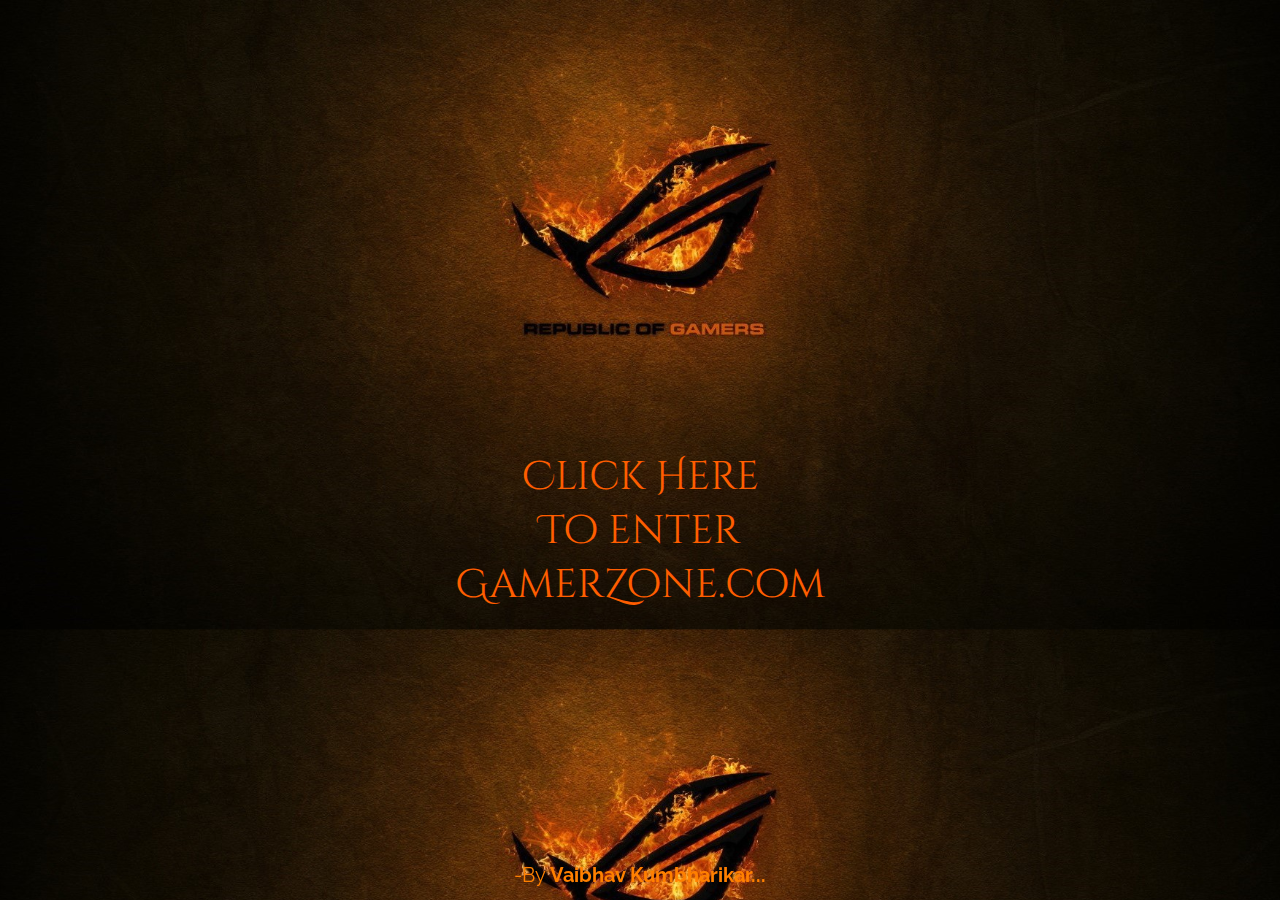
<file: index.html>
<!DOCTYPE html>
<html lang="en">
<head>
    <meta charset="UTF-8">
    <meta http-equiv="X-UA-Compatible" content="IE=edge">
    <meta name="viewport" content="width=device-width, initial-scale=1.0">
    <title>GamerZone - Welcome</title>

    <link rel="stylesheet" media="screen and (min-width: 413px)" href="https://vaibhavwithgit.github.io/GamerZone.github.io/css/stylei.css">
    <link rel="stylesheet" media="screen and (max-width: 412px)" href="https://vaibhavwithgit.github.io/GamerZone.github.io/css/phonei.css">


    <link rel="preconnect" href="https://fonts.googleapis.com">
<link rel="preconnect" href="https://fonts.gstatic.com" crossorigin>
<link href="https://fonts.googleapis.com/css2?family=Cinzel+Decorative:wght@700&display=swap" rel="stylesheet">

    <link rel="preconnect" href="https://fonts.googleapis.com">
    <link rel="preconnect" href="https://fonts.gstatic.com" crossorigin>
    <link href="https://fonts.googleapis.com/css2?family=Raleway:wght@500&display=swap" rel="stylesheet">
    
        
</head>
<body>
    <div class="wel">
        <a href="home.html">Click Here<br>To enter<br>GamerZone.com</a>
    </div>
    <div class="foot">
        <p class="fo">
            -By <b>Vaibhav Kumbharikar...</b>
        </p>
    </div>
</body>
</html>
</file>
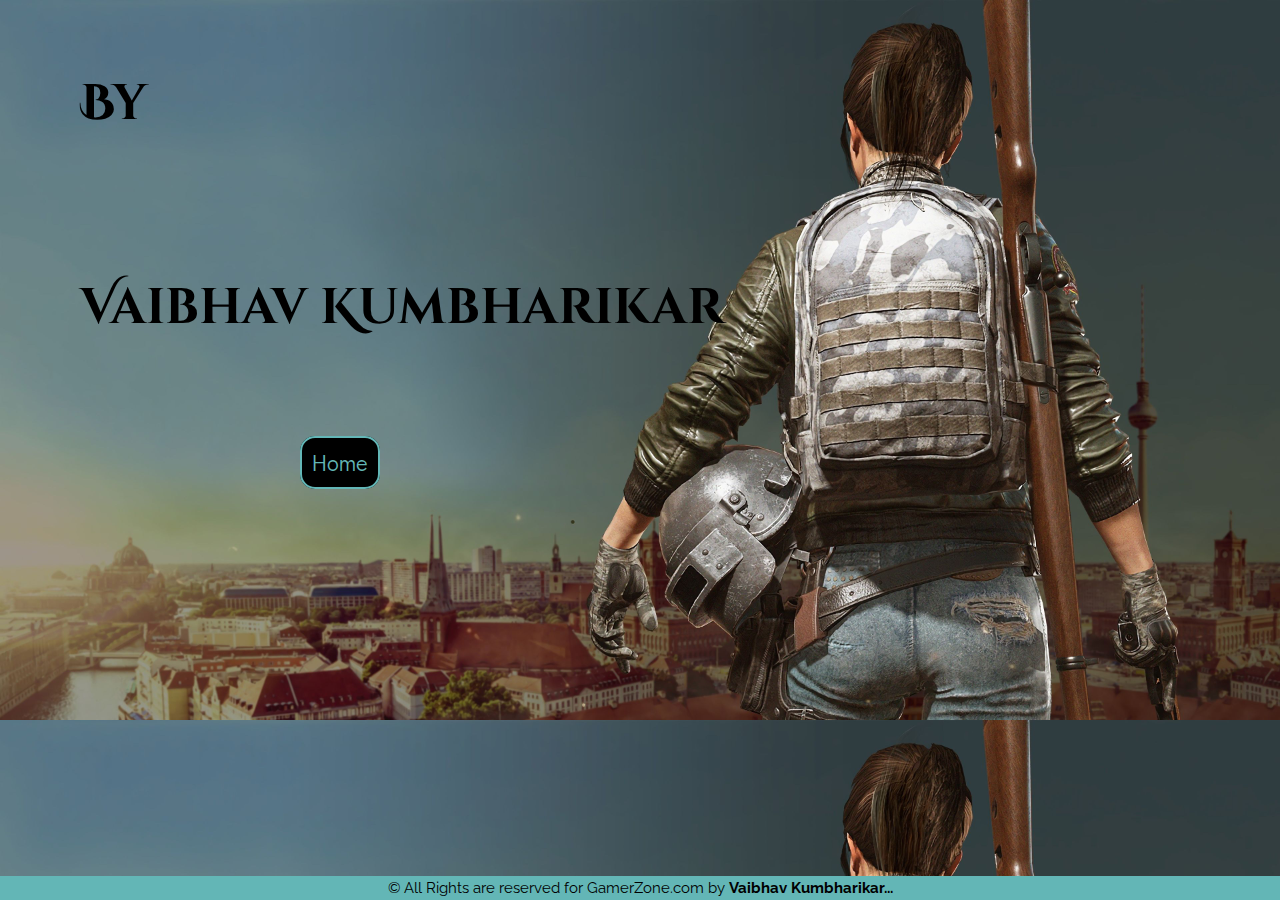
<file: about.html>
<!DOCTYPE html>
<html lang="en">
<head>
    <meta charset="UTF-8">
    <meta http-equiv="X-UA-Compatible" content="IE=edge">
    <meta name="viewport" content="width=device-width, initial-scale=1.0">
    <title>GamerZone - About Us</title>

    <link rel="stylesheet" media="screen and (min-width: 413px)" href="https://vaibhavwithgit.github.io/GamerZone.github.io/css/stylea.css">
    <link rel="stylesheet" media="screen and (max-width: 412px)" href="https://vaibhavwithgit.github.io/GamerZone.github.io/css/phonea.css">

    <link rel="preconnect" href="https://fonts.googleapis.com">
<link rel="preconnect" href="https://fonts.gstatic.com" crossorigin>
<link href="https://fonts.googleapis.com/css2?family=Cinzel+Decorative:wght@700&display=swap" rel="stylesheet">

<link rel="preconnect" href="https://fonts.googleapis.com">
<link rel="preconnect" href="https://fonts.gstatic.com" crossorigin>
<link href="https://fonts.googleapis.com/css2?family=Didact+Gothic&display=swap" rel="stylesheet">

<link rel="preconnect" href="https://fonts.googleapis.com">
<link rel="preconnect" href="https://fonts.gstatic.com" crossorigin>
<link href="https://fonts.googleapis.com/css2?family=Raleway:wght@500&display=swap" rel="stylesheet">
     
</head>
<body>
    <h3>By<br><br><br>
    Vaibhav Kumbharikar</h3><br><br>
<div>
    <a href="home.html">Home</a>
        
    </div>
    <div class="foot">
        <p class="fo">
            &copy; All Rights are reserved for GamerZone.com by <b>Vaibhav Kumbharikar...</b>
        </p>
    </div>
</body>
</html>
</file>
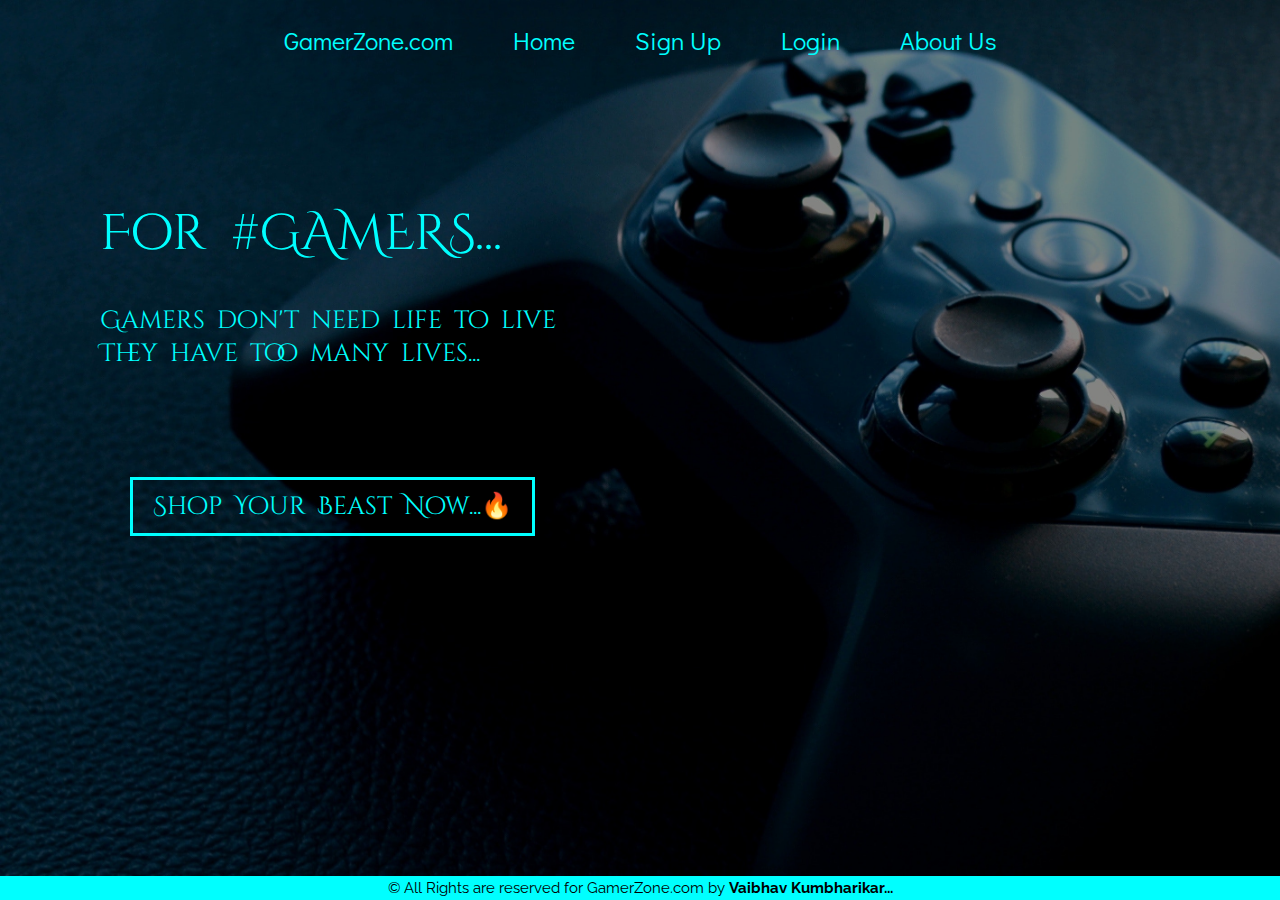
<file: home.html>
<!DOCTYPE html>
<html lang="en">
<head>
    <meta charset="UTF-8">
    <!-- <meta http-equiv="refresh" content="1"> -->
    <meta name="viewport" content="width=device-width, initial-scale=1.0">
    <title>GamerZone - Home</title>

    <link rel="stylesheet" media="screen and (min-width: 413px)" href="https://vaibhavwithgit.github.io/GamerZone.github.io/css/styleh.css">
    <link rel="stylesheet" media="screen and (max-width: 412px)" href="https://vaibhavwithgit.github.io/GamerZone.github.io/css/phoneh.css">

<link rel="preconnect" href="https://fonts.googleapis.com">
<link rel="preconnect" href="https://fonts.gstatic.com" crossorigin>
<link href="https://fonts.googleapis.com/css2?family=Cinzel+Decorative:wght@700&display=swap" rel="stylesheet">

<link rel="preconnect" href="https://fonts.googleapis.com">
<link rel="preconnect" href="https://fonts.gstatic.com" crossorigin>
<link href="https://fonts.googleapis.com/css2?family=Didact+Gothic&display=swap" rel="stylesheet">

<link rel="preconnect" href="https://fonts.googleapis.com">
<link rel="preconnect" href="https://fonts.gstatic.com" crossorigin>
<link href="https://fonts.googleapis.com/css2?family=Raleway:wght@500&display=swap" rel="stylesheet">

</head>
<body>
    <nan class="nb">
        <div>
            <ul class="ul1">
                <li><a class="g" href="index.html">GamerZone.com</a></li>
                <li><a href="home.html">Home</a></li>
                <li><a href="sign.html">Sign Up</a></li>
                <li><a href="log.html">Login</a></li>
                <li><a href="about.html">About Us</a></li>
            </ul>
        </div>
    </nan>
    <div class="q">
        
            <p class="f">For &nbsp;#GAMERS...</p><br><br>
            <p class="q1">
            Gamers &nbsp;don't &nbsp;need &nbsp;life &nbsp;to &nbsp;live<br>
            They &nbsp;have &nbsp;too &nbsp;many &nbsp;lives... 
        </p>
    </div>
    <div class="b">
        <a href="main.html">Shop &nbsp;Your &nbsp;Beast &nbsp;Now...🔥</a>
    </div>
    <div class="foot">
        <p class="fo">
            &copy; All Rights are reserved for GamerZone.com by <b>Vaibhav Kumbharikar...</b>
        </p>
    </div>
</body>
</html>
</file>
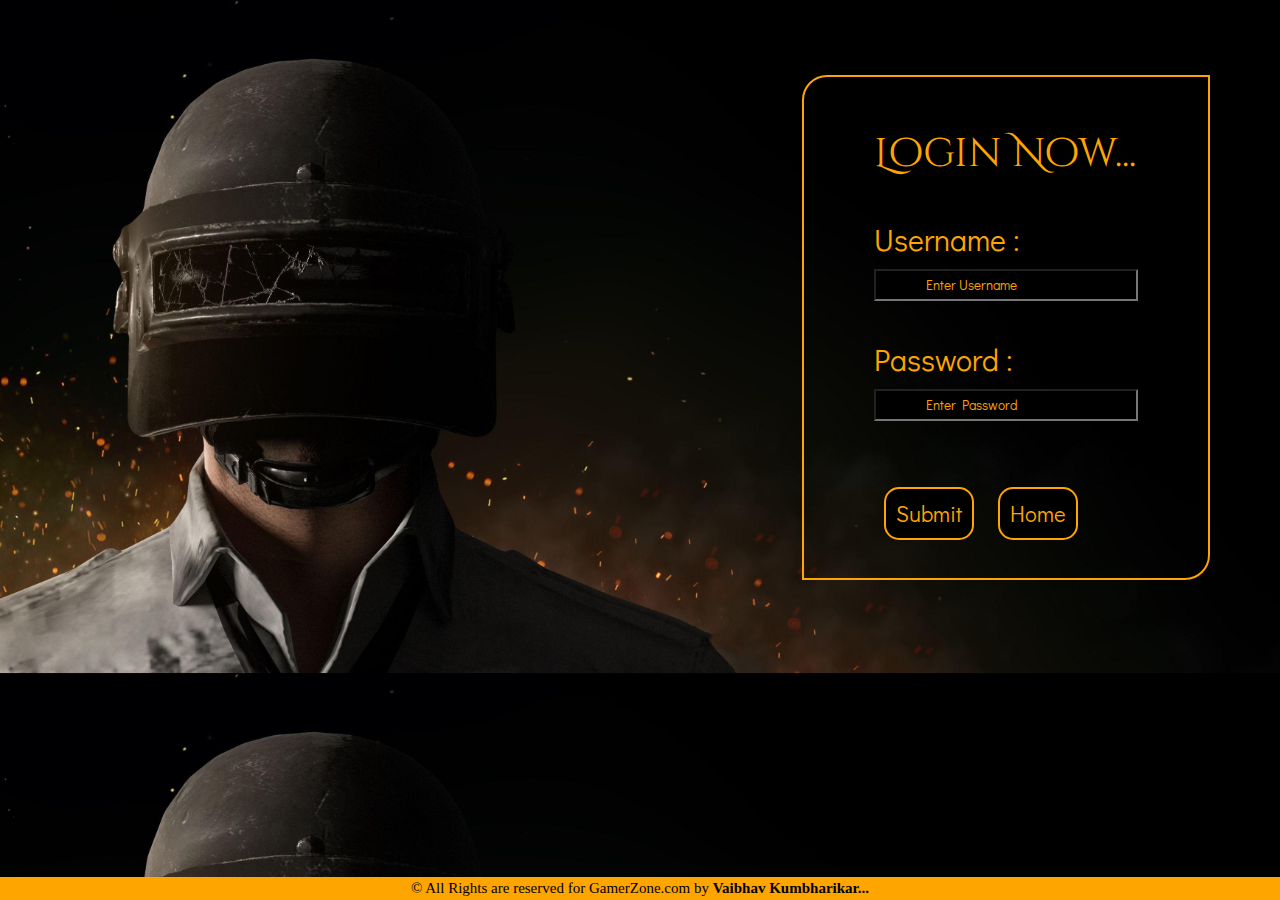
<file: log.html>
<!DOCTYPE html>
<html lang="en">
<head>
    <meta charset="UTF-8">
    <meta http-equiv="X-UA-Compatible" content="IE=edge">
    <meta name="viewport" content="width=device-width, initial-scale=1.0">
    <title>GamerZone - Login</title>

    <link rel="stylesheet" media="screen and (min-width: 413px)" href="https://vaibhavwithgit.github.io/GamerZone.github.io/css/stylel.css">
    <link rel="stylesheet" media="screen and (max-width: 412px)" href="https://vaibhavwithgit.github.io/GamerZone.github.io/css/phonel.css">

    <link rel="preconnect" href="https://fonts.googleapis.com">
<link rel="preconnect" href="https://fonts.gstatic.com" crossorigin>
<link href="https://fonts.googleapis.com/css2?family=Cinzel+Decorative:wght@700&display=swap" rel="stylesheet">

<link rel="preconnect" href="https://fonts.googleapis.com">
<link rel="preconnect" href="https://fonts.gstatic.com" crossorigin>
<link href="https://fonts.googleapis.com/css2?family=Didact+Gothic&display=swap" rel="stylesheet">

<link rel="preconnect" href="https://fonts.googleapis.com">
<link rel="preconnect" href="https://fonts.gstatic.com" crossorigin>
<link href="https://fonts.googleapis.com/css2?family=Raleway:wght@500&display=swap" rel="stylesheet">
    
</head>
<body>
    
    <div class="cb">    
        
        <div class="box">
        <form class="f">
            <div class="log">
                Login Now...
            </div><br><br>
            Username :<br>
            <input type="text" placeholder="Enter Username"><br><br>

            Password :<br>
            <input type="password" placeholder="Enter Password"><br><br><br>
        </form>
        <div><a href="log.html">Submit</a>
        <a href="home.html">Home</a>
            </div>
        </div>
    </div>
    <div class="foot">
        <p class="fo">
            &copy; All Rights are reserved for GamerZone.com by <b>Vaibhav Kumbharikar...</b>
        </p>
    </div>
</body>
</html>
</file>
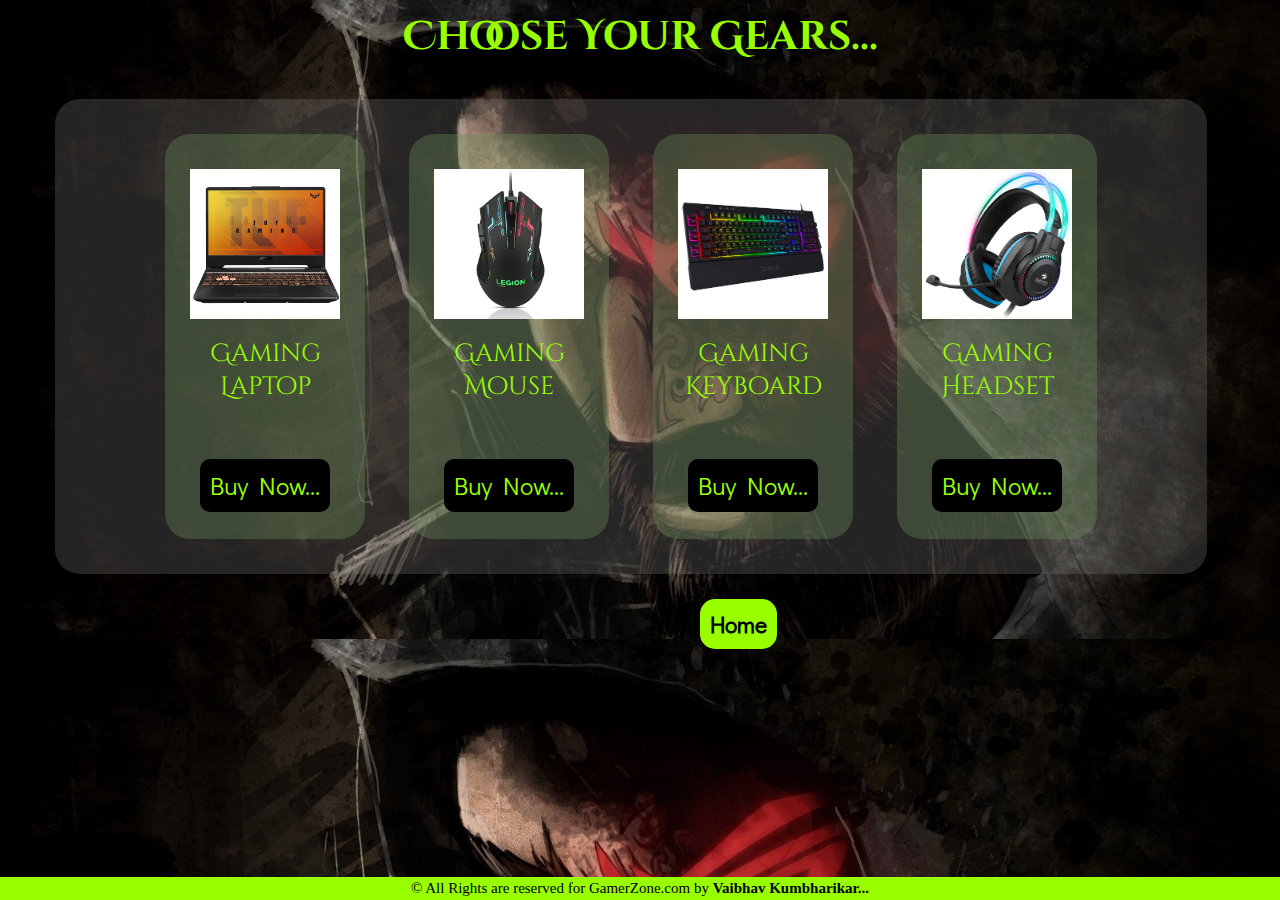
<file: main.html>
<!DOCTYPE html>
<html lang="en">
<head>
    <meta charset="UTF-8">
    <meta http-equiv="X-UA-Compatible" content="IE=edge">
    <meta name="viewport" content="width=device-width, initial-scale=1.0">
    <title>GamerZone - Gears</title>
    <link rel="stylesheet" media="screen and (min-width: 413px)" href="https://vaibhavwithgit.github.io/GamerZone.github.io/css/stylem.css">
    <link rel="stylesheet" media="screen and (max-width: 412px)" href="https://vaibhavwithgit.github.io/GamerZone.github.io/css/phonem.css">

    <link rel="preconnect" href="https://fonts.googleapis.com">
<link rel="preconnect" href="https://fonts.gstatic.com" crossorigin>
<link href="https://fonts.googleapis.com/css2?family=Cinzel+Decorative:wght@700&display=swap" rel="stylesheet">

<link rel="preconnect" href="https://fonts.googleapis.com">
<link rel="preconnect" href="https://fonts.gstatic.com" crossorigin>
<link href="https://fonts.googleapis.com/css2?family=Didact+Gothic&display=swap" rel="stylesheet">

<link rel="preconnect" href="https://fonts.googleapis.com">
<link rel="preconnect" href="https://fonts.gstatic.com" crossorigin>
<link href="https://fonts.googleapis.com/css2?family=Raleway:wght@500&display=swap" rel="stylesheet">
    
</head>
<body>
    <h3>Choose Your Gears...</h3>
    <div class="cb">
        <div class="box">
            <img src="https://vaibhavwithgit.github.io/GamerZone.github.io/img/L.jpg"><br>
            <p class="t">
                Gaming<br>Laptop<br><br><br>
                <a href="#">Buy Now...</a>
            </p>
        </div>

        <div class="box">
            <img src="https://vaibhavwithgit.github.io/GamerZone.github.io/img/M.jpg"><br>
            <p class="t">
                Gaming<br>Mouse<br><br><br>
                <a href="#">Buy Now...</a>
            </p>
        </div>

        <div class="box">
            <img src="https://vaibhavwithgit.github.io/GamerZone.github.io/img/K.jpg"><br>
            <p class="t">
                Gaming<br>Keyboard<br><br><br>
                <a href="#">Buy Now...</a>
            </p>
        </div>

        <div class="box">
            <img src="https://vaibhavwithgit.github.io/GamerZone.github.io/img/H.jpg"><br>
            <p class="t">
                Gaming<br>Headset<br><br><br>
                <a href="#">Buy Now...</a>
            </p>
        </div>
        
    </div>
    <div class="h"><a href="home.html">Home</a></div>
    <div class="foot">
        <p class="fo">
            &copy; All Rights are reserved for GamerZone.com by <b>Vaibhav Kumbharikar...</b>
        </p>
    </div>
</body>
</html>
</file>
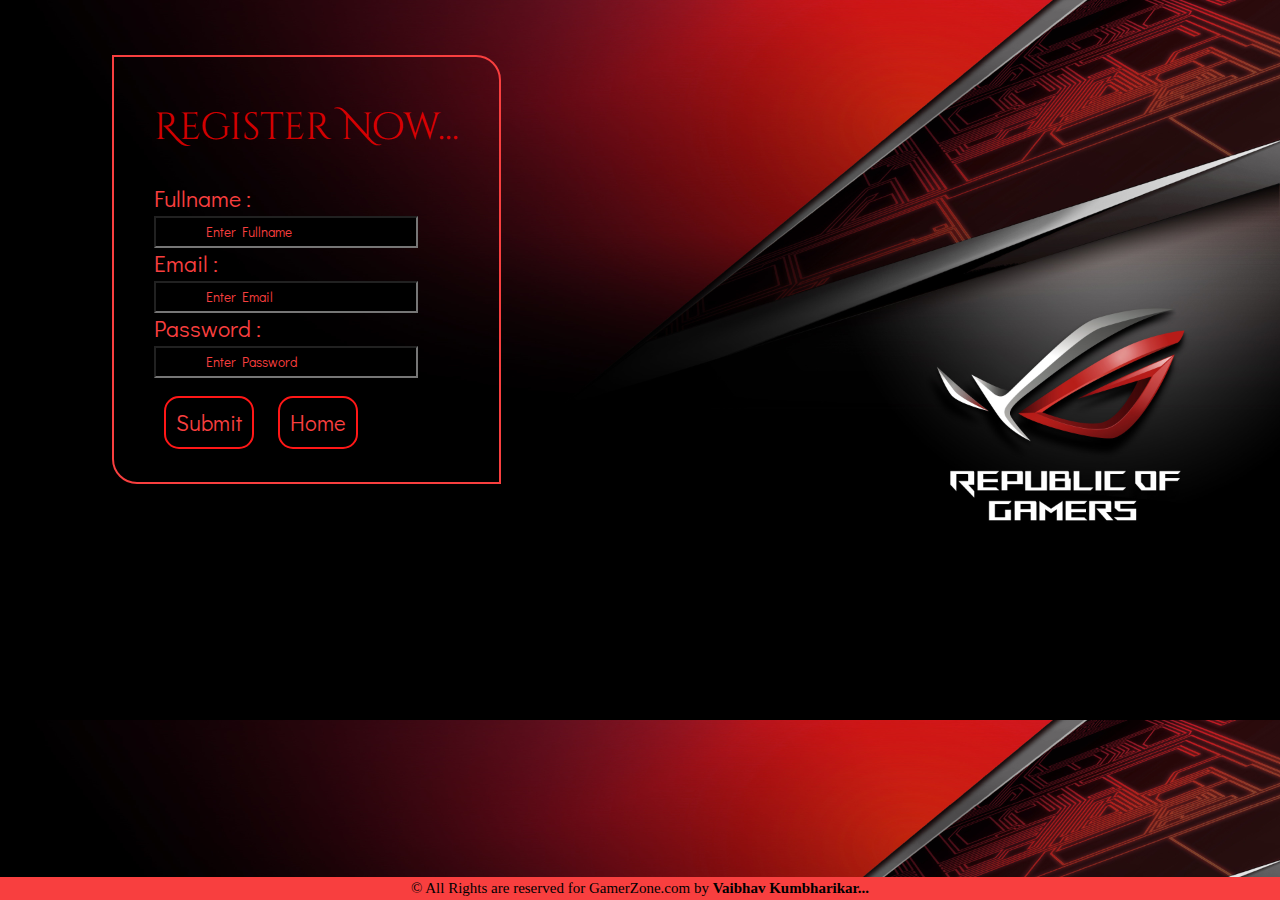
<file: sign.html>
<!DOCTYPE html>
<html lang="en">
<head>
    <meta charset="UTF-8">
    <meta http-equiv="X-UA-Compatible" content="IE=edge">
    <meta name="viewport" content="width=device-width, initial-scale=1.0">
    <title>GamerZone - Sign</title>

    <link rel="stylesheet" media="screen and (min-width: 413px)" href="https://vaibhavwithgit.github.io/GamerZone.github.io/css/styles.css">
    <link rel="stylesheet" media="screen and (max-width: 412px)" href="https://vaibhavwithgit.github.io/GamerZone.github.io/css/phones.css">
    <link rel="preconnect" href="https://fonts.googleapis.com">
<link rel="preconnect" href="https://fonts.gstatic.com" crossorigin>
<link href="https://fonts.googleapis.com/css2?family=Cinzel+Decorative:wght@700&display=swap" rel="stylesheet">

<link rel="preconnect" href="https://fonts.googleapis.com">
<link rel="preconnect" href="https://fonts.gstatic.com" crossorigin>
<link href="https://fonts.googleapis.com/css2?family=Didact+Gothic&display=swap" rel="stylesheet">

<link rel="preconnect" href="https://fonts.googleapis.com">
<link rel="preconnect" href="https://fonts.gstatic.com" crossorigin>
<link href="https://fonts.googleapis.com/css2?family=Raleway:wght@500&display=swap" rel="stylesheet">
    
    <body>
        <div class="cb">
        
            <div class="box">
            <form class="f">
                <div class="log">
                    Register Now...
                </div><br><br>
                Fullname :<br>
                <input type="text" placeholder="Enter Fullname" name="txt1"><br>

                Email :<br>
                <input type="email" placeholder="Enter Email" name="txt2"><br>
    
                Password :<br>
                <input type="password" placeholder="Enter Password" name="txt3"><br><br>
            </form>
            <div><a href="sign.html">Submit</a>
            <a href="home.html">Home</a>
                </div>
            </div>
        </div>
        <div class="foot">
            <p class="fo">
                &copy; All Rights are reserved for GamerZone.com by <b>Vaibhav Kumbharikar...</b>
            </p>
        </div>
    </body>
    </html>
</file>
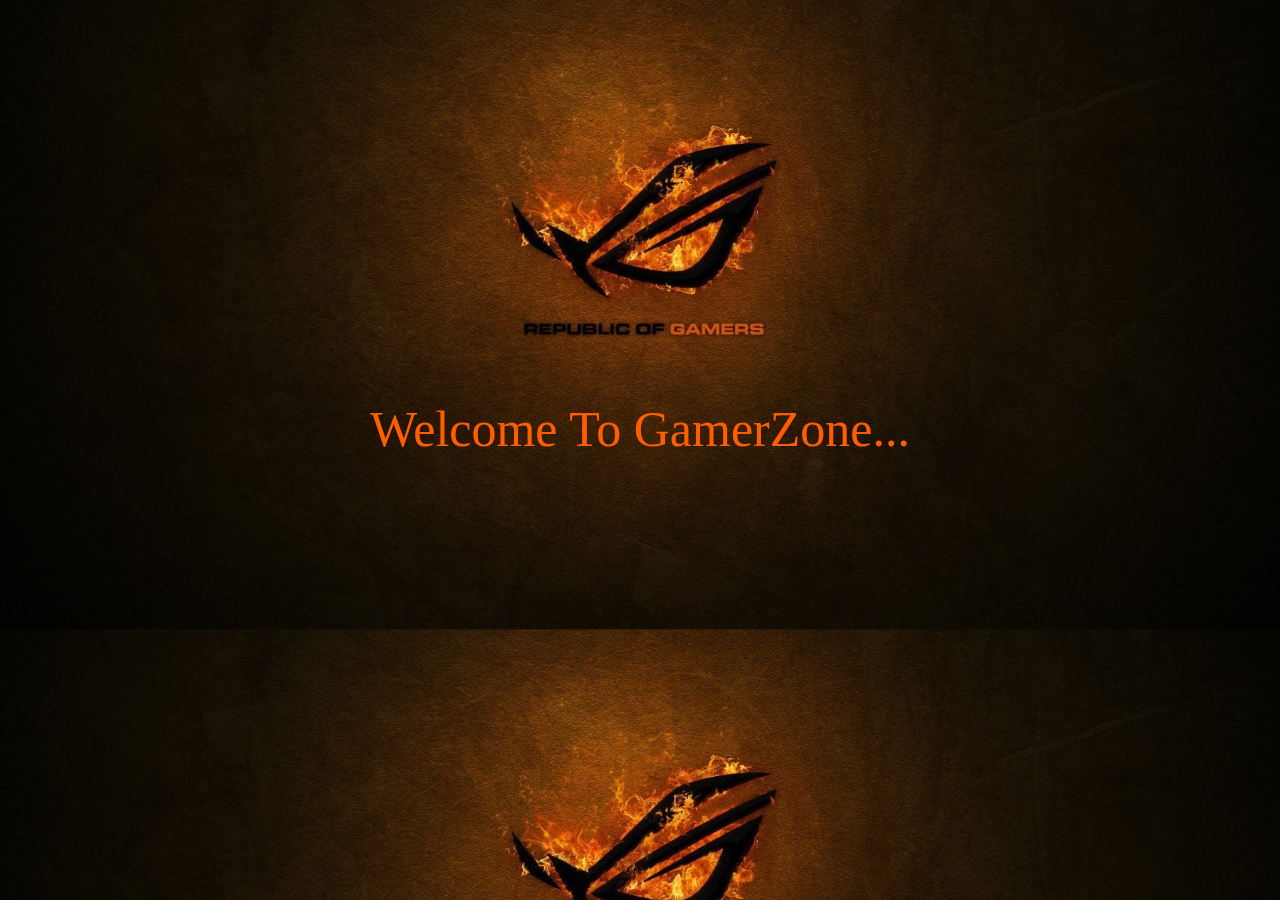
<file: wel.html>
<!DOCTYPE html>
<html lang="en">
<head>
    <meta charset="UTF-8">
    <meta http-equiv="X-UA-Compatible" content="IE=edge">
    <meta name="viewport" content="width=device-width, initial-scale=1.0">
    <title>GamerZone - Welcome</title>
    <style>
        *{
            margin: 0px;
            padding: 0px;
            /* overflow: hidden; */
        }
        body{
            background-image: url(WEL.jpg);
            background-size: cover;
        }
        .wel{
            margin-top: 400px;
            font-size: 50px;
            color: white;
            text-align: center;
        }
        a{
            text-decoration: none;
            font-family: batmanforeveralternate;
            color: rgb(255, 94, 0);
            transition: 0.3s;
        }
        a:hover{
            text-decoration: none;
            font-family: batmanforeveralternate;
            color: rgb(160, 59, 0);
            font-size: 55px;
        }
    </style>    
</head>
<body>
    <div class="wel">
        <a href="home.html">Welcome To GamerZone...</a>
    </div>
</body>
</html>
</file>
